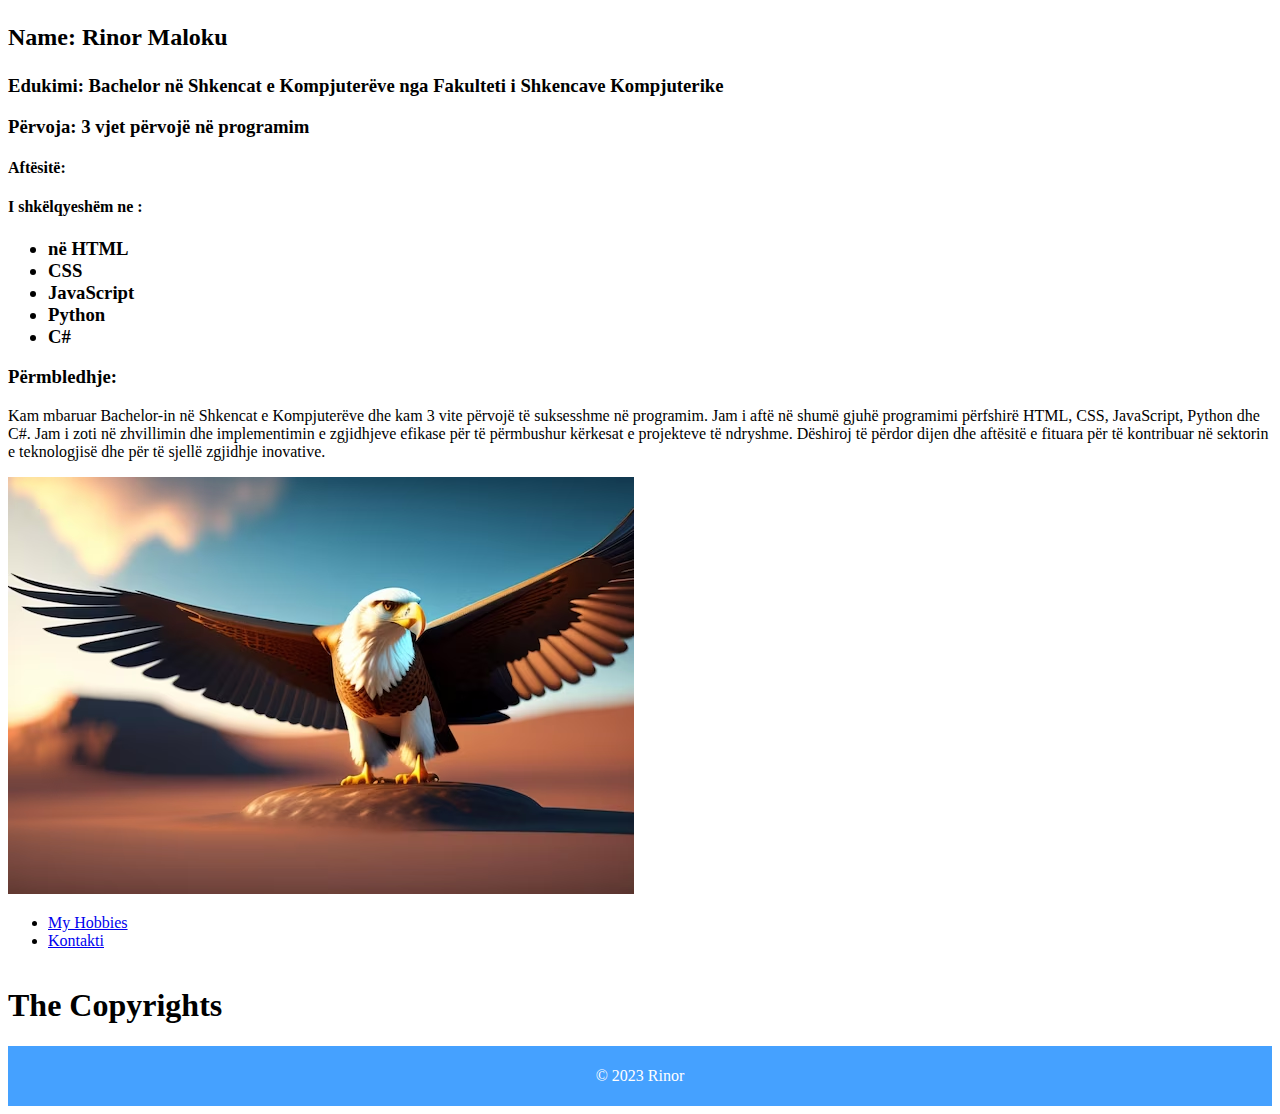
<file: index.html>
<!DOCTYPE html>
<html lang="en">
<head>
    <link rel="stylesheet" href="styles.css">
    <meta charset="UTF-8">
    <meta name="viewport" content="width=device-width, initial-scale=1.0">
    
    <title>My Resume</title>
    
</head>
<body>
    <h2><p> Name: Rinor Maloku</h2>

       <h3><p>Edukimi: Bachelor në Shkencat e Kompjuterëve nga Fakulteti i Shkencave Kompjuterike</p></h3>
        <h3><p>Përvoja: 3 vjet përvojë në programim</p></h3>
        <h4>Aftësitë:</h4> 
        <h4>I shkëlqyeshëm ne :</h4>
        <h3><ul>
            
            <li> në HTML</li>
            <li> CSS</li>
            <li> JavaScript</li>
            <li> Python </li>
            <li>C#</li>
        </ul></h3>
        <h3><p>Përmbledhje:</h3>
        Kam mbaruar Bachelor-in në Shkencat e Kompjuterëve dhe kam 3 vite përvojë të suksesshme në programim. Jam i aftë në shumë gjuhë programimi përfshirë HTML, CSS, JavaScript, Python dhe C#. Jam i zoti në zhvillimin dhe implementimin e zgjidhjeve efikase për të përmbushur kërkesat e projekteve të ndryshme. Dëshiroj të përdor dijen dhe aftësitë e fituara për të kontribuar në sektorin e teknologjisë dhe për të sjellë zgjidhje inovative.
        </p>
    </p>
    <img src="./Foto/foto1.avif"/>

    <ul>
        <li><a href="./hobies.html">My Hobbies</a></li>
        <li><a href="./contact.html"> Kontakti</a></li>
    </ul>

    <article>
        <h1>The Copyrights</h1>
        <footer>
          <p>© 2023 Rinor</p>
        </footer>
      </article>
    
</body>
</html>
</file>
<file: styles.css>
article {
    min-height: 100%;
    display: grid;
    grid-template-rows: auto 1fr auto;
  }
  
  footer {
    display: flex;
    justify-content: center;
    padding: 5px;
    background-color: #45a1ff;
    color: #fff;
  }
</file>
